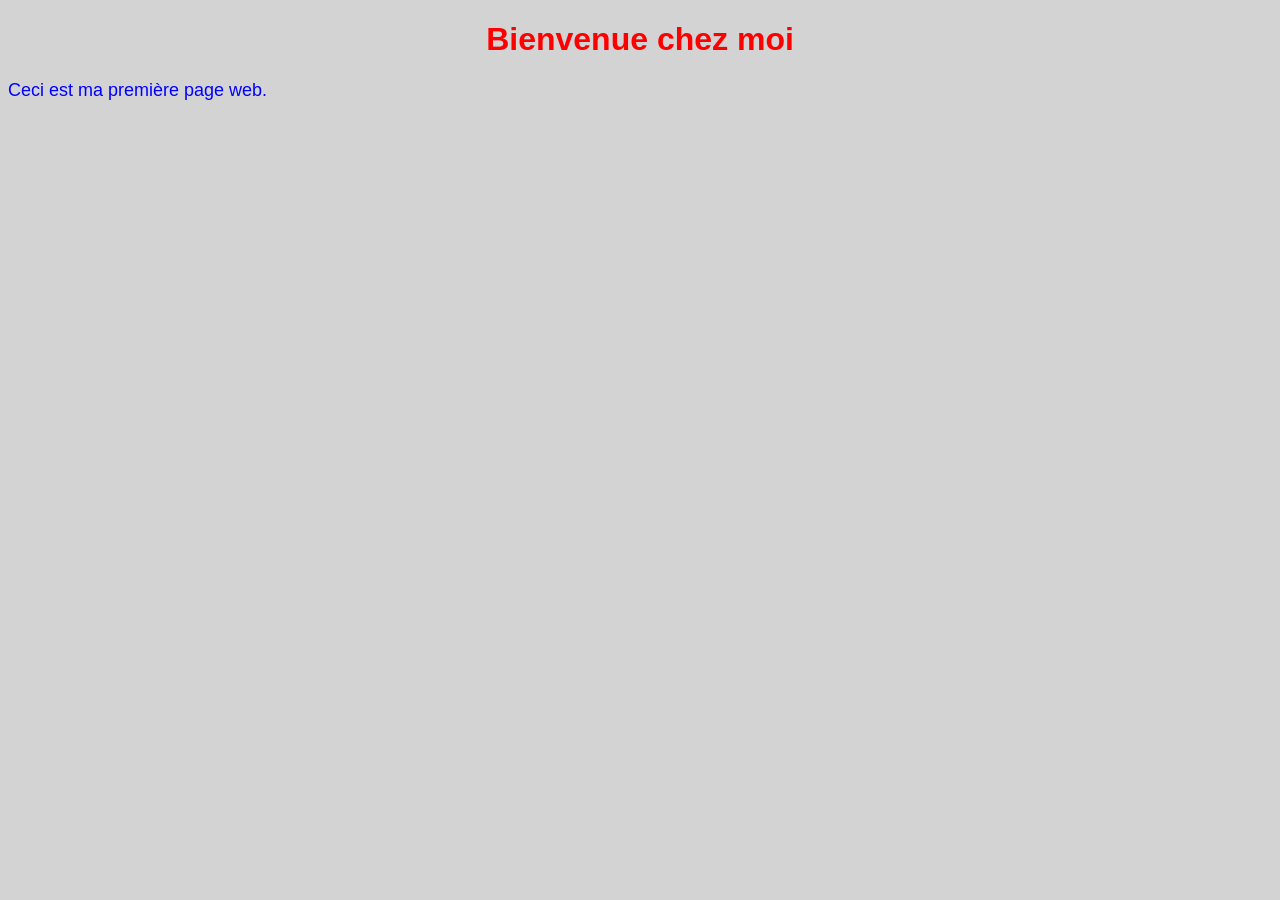
<file: 15 - Tutoriel : Séparer le HTML, CSS et JavaScript/index.html>
<!DOCTYPE html>
<html lang="fr">
<head>
    <meta charset="UTF-8">
    <title>Mon premier projet</title>
    <link rel="stylesheet" href="style.css">
</head>
<body>
    <h1>Bienvenue chez moi</h1>
    <p>Ceci est ma première page web.</p>

    <script src="script.js" defer></script>
</body>
</html>
</file>
<file: 15 - Tutoriel : Séparer le HTML, CSS et JavaScript/style.css>
body {
    font-family: Arial, sans-serif;
    background-color: lightgray;
}

h1 {
    color: red;
    text-align: center;
}

p {
    color: blue;
    font-size: 18px;
}
</file>
